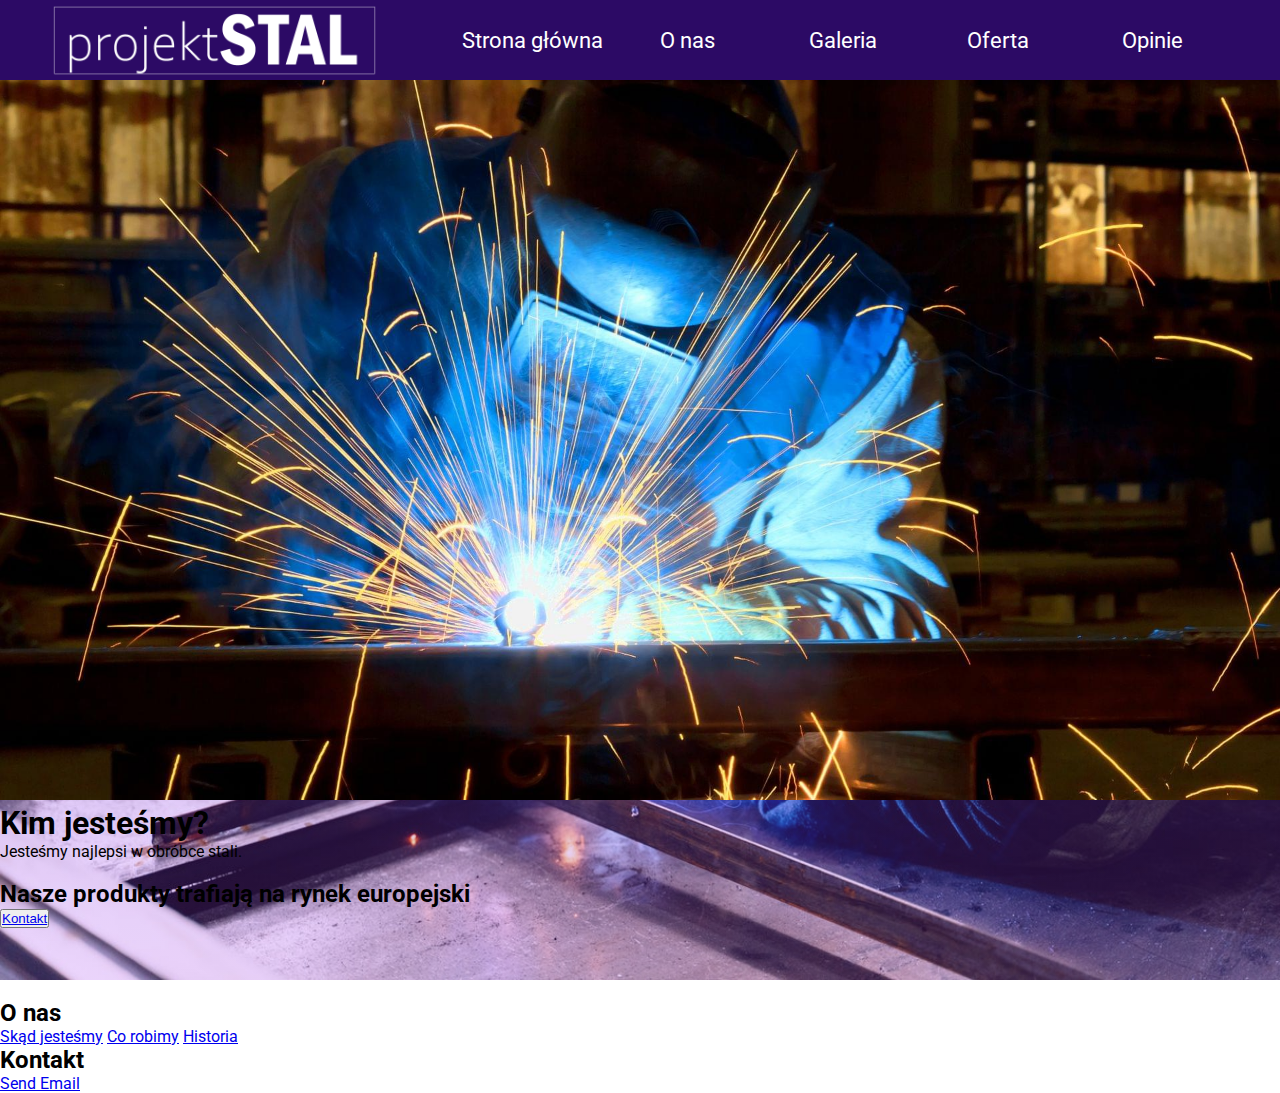
<file: onas.html>
<!DOCTYPE html>
<html lang="pl">
  <head>
    <meta charset="UTF-8" />
    <meta name="viewport" content="width=device-width, initial-scale=1.0" />
    <title>Projekt Stal</title>
    <link rel="stylesheet" href="styles.css" />
  </head>
  <body>

    <!-- navigacja -->
    <nav class="navbar">
      <div class="navbar__container">
        <img src="img/logo.png">
        <div class="navbar__toggle" id="mobile-menu">
          <span class="bar"></span> <span class="bar"></span>
          <span class="bar"></span>
        </div>
        <ul class="navbar__menu">
          <li class="navbar__item">
            <a href="index.html" class="navbar__links" id="firma-link">Strona główna </a>
          </li>
          <li class="navbar__item">
            <a href="onas.html" class="navbar__links" id="onas-link">O nas</a>
          </li>
          <li class="navbar__item">
            <a href="galeria.html" class="navbar__links" id="galeria-link">Galeria</a>
          </li>
          <li class="navbar__item">
            <a href="oferta.html" class="navbar__links" id="oferta-link">Oferta</a>
          </li>
          <li class="navbar__item">
            <a href="opinie.html" class="navbar__links" id="opinie-link">Opinie</a>
          </li>

        </ul>
      </div>
    </nav>

    <!-- Kim jesteśmy -->
    <div class="hero" id="firma">
      <div class="main" id="onas">
        <div class="main__container">
          <div class="main__img--container">
            <div class="main__img--card"><img src="img/my.jpg" width="100%" height="80%" border-radius= "20px"><i class="fas fa-layer-group"></i></div>
          </div>
          <div class="main__content">
            <h1>Kim jesteśmy?</h1>
            <p>Jesteśmy najlepsi w obróbce stali. <br><br>
            <h2>Nasze produkty trafiają na rynek europejski</p></h2>
            <button class="main__btn"><a href="#">Kontakt</a></button>
          </div>
        </div>
      </div>
      </div>

  



    <!-- Stopka Section -->
    <div class="footer__container">
      <div class="footer__links">
        <br>
        <div class="footer__link--wrapper">
          <div class="footer__link--items">
            <h2>O nas </h2>
            <a href="/">Skąd jesteśmy</a> <a href="/">Co robimy</a>
            <a href="/">Historia</a>
          </div>
          <div class="footer__link--items">
            <h2>Kontakt</h2>
            <a href="mailto:email@example.com">Send Email</a>
          </div>  
        </div>
      </div>  
    </div>

    <script src="app.js"></script>
  </body>
</html>
</file>
<file: styles.css>
@import url('https://fonts.googleapis.com/css2?family=Roboto:wght@100;300;400;700;900&display=swap');
* {
    box-sizing: border-box;
    margin: 0;
    padding: 0;
  }
body{
  font-family: 'Roboto', sans-serif;
  overflow-x: hidden;
}


  .navbar {
    background: #2c0a65 20%;
    height: 80px;
    display: flex;
    justify-content: center;
    align-items: center;
    font-size: 1.4rem;
    position: sticky;
    top: 0;
    z-index: 999;
  }
  
  .navbar__container {
    display: flex;
    justify-content: space-between;
    height: 80px;
    z-index: 1;
    width: 100%;
    max-width: 1300px;
    margin: 0 auto;
    padding: 0 50px;
  }

  
  .navbar__menu {
    display: flex;
    align-items: center;
    list-style: none;
  }
  
  .navbar__item {
    height: 80px;
  }
  .navbar__item:hover{
    border-bottom: 4px solid rgb(132, 0, 255);

  }
.gallery__img{
  border-radius: 9px;
  padding: 5px;
  height: 250px;
  width: 300px;
}
.services{
  display: flex;
  flex-direction: column;
}
  .navbar__links {
    color: #fff;
    display: flex;
    align-items: center;
    justify-content: center;
    width: 155px;
    text-decoration: none;
    height: 100%;
    transition: all 0.3s ease;
  }
  

  

  
  @media screen and (max-width: 960px) {
    .navbar__container {
      display: flex;
      justify-content: space-between;
      height: 80px;
      z-index: 1;
      width: 100%;
      max-width: 1300px;
      padding: 0;
    }
  
    .navbar__menu {
      display: grid;
      grid-template-columns: auto;
      margin: 0;
      width: 100%;
      position: absolute;
      top: -1000px;
      opacity: 1;
      transition: all 0.5s ease;
      z-index: -1;
    }
  
    .navbar__menu.active {
      background: #031029;
      top: 100%;
      opacity: 1;
      transition: all 0.5s ease;
      z-index: 99;
      height: 60vh;
      font-size: 1.6rem;
    }
  
    #navbar__logo {
      padding-left: 25px;
    }
  
    .navbar__toggle .bar {
      width: 25px;
      height: 3px;
      margin: 5px auto;
      transition: all 0.3s ease-in-out;
      background: #fff;
    }
  
    .navbar__item {
      width: 100%;
    }
  
    .navbar__links {
      text-align: center;
      padding: 2rem;
      width: 100%;
      display: table;
    }
  
    .button {
      display: flex;
      justify-content: center;
      align-items: center;
      width: 80%;
      height: 80px;
      margin: 0;
    }
  
    #mobile-menu {
      position: absolute;
      top: 20%;
      right: 5%;
      transform: translate(5%, 20%);
    }
  
    .navbar__toggle .bar {
      display: block;
      cursor: pointer;
    }
  
    #mobile-menu.is-active .bar:nth-child(2) {
      opacity: 0;
    }
  
    #mobile-menu.is-active .bar:nth-child(1) {
      transform: translateY(8px) rotate(45deg);
    }
  
    #mobile-menu.is-active .bar:nth-child(3) {
      transform: translateY(-8px) rotate(-45deg);
    }
  }
  
  /* Hero Section */
  .hero {
    background: linear-gradient(178.04deg, rgba(110, 69, 226, 0.36) 13.67%,
    rgba(168, 47, 252, 0.19) 98.34%),
    url("img/bg.jpg"), center, no-repeat;
    background-size: cover;
    height: 100vh;
  }
.hero-2 {
  background: linear-gradient(178.04deg, rgba(110, 69, 226, 0.36) 13.67%,
  rgba(168, 47, 252, 0.19) 98.34%),
  url("img/IMG_2476 (1).jpeg"), center, no-repeat;
  background-size: cover;
  height: 100vh;
}
  
  .hero__container {
    /*display: flex;*/
    /*flex-direction: column;*/
    /*justify-content: center;*/
    /*align-items: center;*/
    /*max-width: 1200px;*/
    /*margin: 0 auto;*/
    /*height: 90%;*/
    /*text-align: center;*/
    /*padding: 30px;*/
  }
  
  .hero__heading {
    font-size: 100px;
    padding: 85px 0 0 25px;
    color: #fff;
    animation: to-left ease-in-out .5s;
  }
  .hero__sub{
    padding: 0px 0 0 25px;
    color: #fff;
    font-size: 35px;
    animation: to-right ease-in-out .5s;

  }
  .btn__container{
    margin:15px 0 0 20px;
  }
  .hero__btn{
    margin: 5px;
    font-family: 'Roboto', sans-serif !important;
    font-weight: 700;
    color: #fff;
    padding: 8px 15px;
    border-radius: 25px;
    outline: none;
    background-color: transparent;
    border: #fff solid 2px;
    cursor: pointer;
    transition: all .5s;
  }
  .hero__btn:hover{
    transform: translateY(-5px);
    background-color: #fff;
    color: #000;
  }
  .sec{
    font-size: 25px;
  }
  .map__section{
    padding: 50px;
    background-color: #0b064b;

  }
#map {
  height: 400px;
  /* The height is 400 pixels */
  width: 100%;
  /* The width is the width of the web page */
}

  
  @media screen and (max-width: 768px) {
    .hero__heading {
      font-size: 60px;
    }
  
    .hero__description {
      font-size: 40px;
    }
  }
  





.prod_box{
padding-top: 20px;
  display: flex;
  flex-direction: row;
  justify-content: center;

}

.sale{
  position: relative;
  display: flex;
  flex-direction: column;
  align-items: center;
  height: 400px;
  width: 250px;
  background-color: rgba(255, 255, 255, 0.88);
  margin:0 25px 25px 25px;
  border-radius: 25px;
  transition: transform .5s;
  cursor: pointer;
}
.header-button {
  align-self: center;
  font-weight: 900;
  color: #fff;
  font-size: 0.7rem;
  border: none;
  outline: none;
  background-color: #0023ff;
  padding: 7px 25px;
  border-radius: 25px;
  cursor: pointer;
  transition: background-color .3s; }
.header-button::selection {
  outline: none; }
.header-button:hover {
  background-color: #4761ff; }


.sale:hover{
  transform: translateY(-10px);
}
.sale-img{
  margin: 30px 0 20px 0;
  width: 80%;
  height: auto;
}
.sale-title{
  font-weight: 700;
  font-size: 20px;
  position: relative;
  margin-top: 35px;
  text-align: center;
}
.sale-title::after{
  position: absolute;
  content: '';
  bottom: -10px;
  left: 50%;
  transform:translate(-50%) ;
  height: 1px;
  width: 100px;
  background-color: lightskyblue;
}
.sale-btn{
  height: 32px;
  width: 130px;
  font-size: 14px;
}
.sale-price{
  font-size: 40px;
  color: grey;
  transform: skew(-5deg);

}
  /* Services Section */
  .services {
    background: linear-gradient(to right, #070111, #000000, #070111);
    display: flex;
    flex-direction: column;
    justify-content: center;
    align-items: center;
    height: 100%;
    padding: 10rem 0;
  }

.review{
  width: 320px;
  height: 200px;
  border-radius: 25px;
  background-color: #fff;
  margin: 10px;
}
.review_img{
  background-color: red;
  width: 50px;
  height: 50px;
  border-radius: 25px;
  margin: 10px;
}
.client_name{
margin-top: -20px;
  font-weight: 900;
  font-size: 20px;
}
.review_content{
  padding: 15px;
}
.review_box{
  display: flex;
  justify-content: center;
  flex-wrap: wrap;

}
.services{
  position: relative;
  height: 110vh;
}
.gallery{
 display: flex;
  flex-direction: row;
  flex-wrap: wrap;
  justify-content: center;

}
.footer{
  display: block;
  background-color: #2c0a65;
  height: 120px;
  width: 100%;
}
.footer th, td{
  padding: 10px 0 0px 0;
  color: #ffffff;
  width: 500px;
  text-align: center;
}
.footer th{
  font-size: 25px;
}
.social{

  font-size: 22px;
}
.social ion-icon{
  cursor: pointer;
  padding: 5px;
  transition: scale 5s;
}
.social ion-icon:hover{
transform: scale(1.3)}
.footer__contact span{
  line-height: 20px;
  font-size: 18px;
}
@keyframes to-left {
from{
  opacity: 0;
  transform: translateX(-400px);
}
  to{
    opacity: 1;
    transform: translateX(5px);

  }
}
@keyframes to-right {
  from{
    opacity: 0;
    transform: translateX(400px);
  }
  to{
    opacity: 1;
    transform: translateX(5px);

  }
}
</file>
